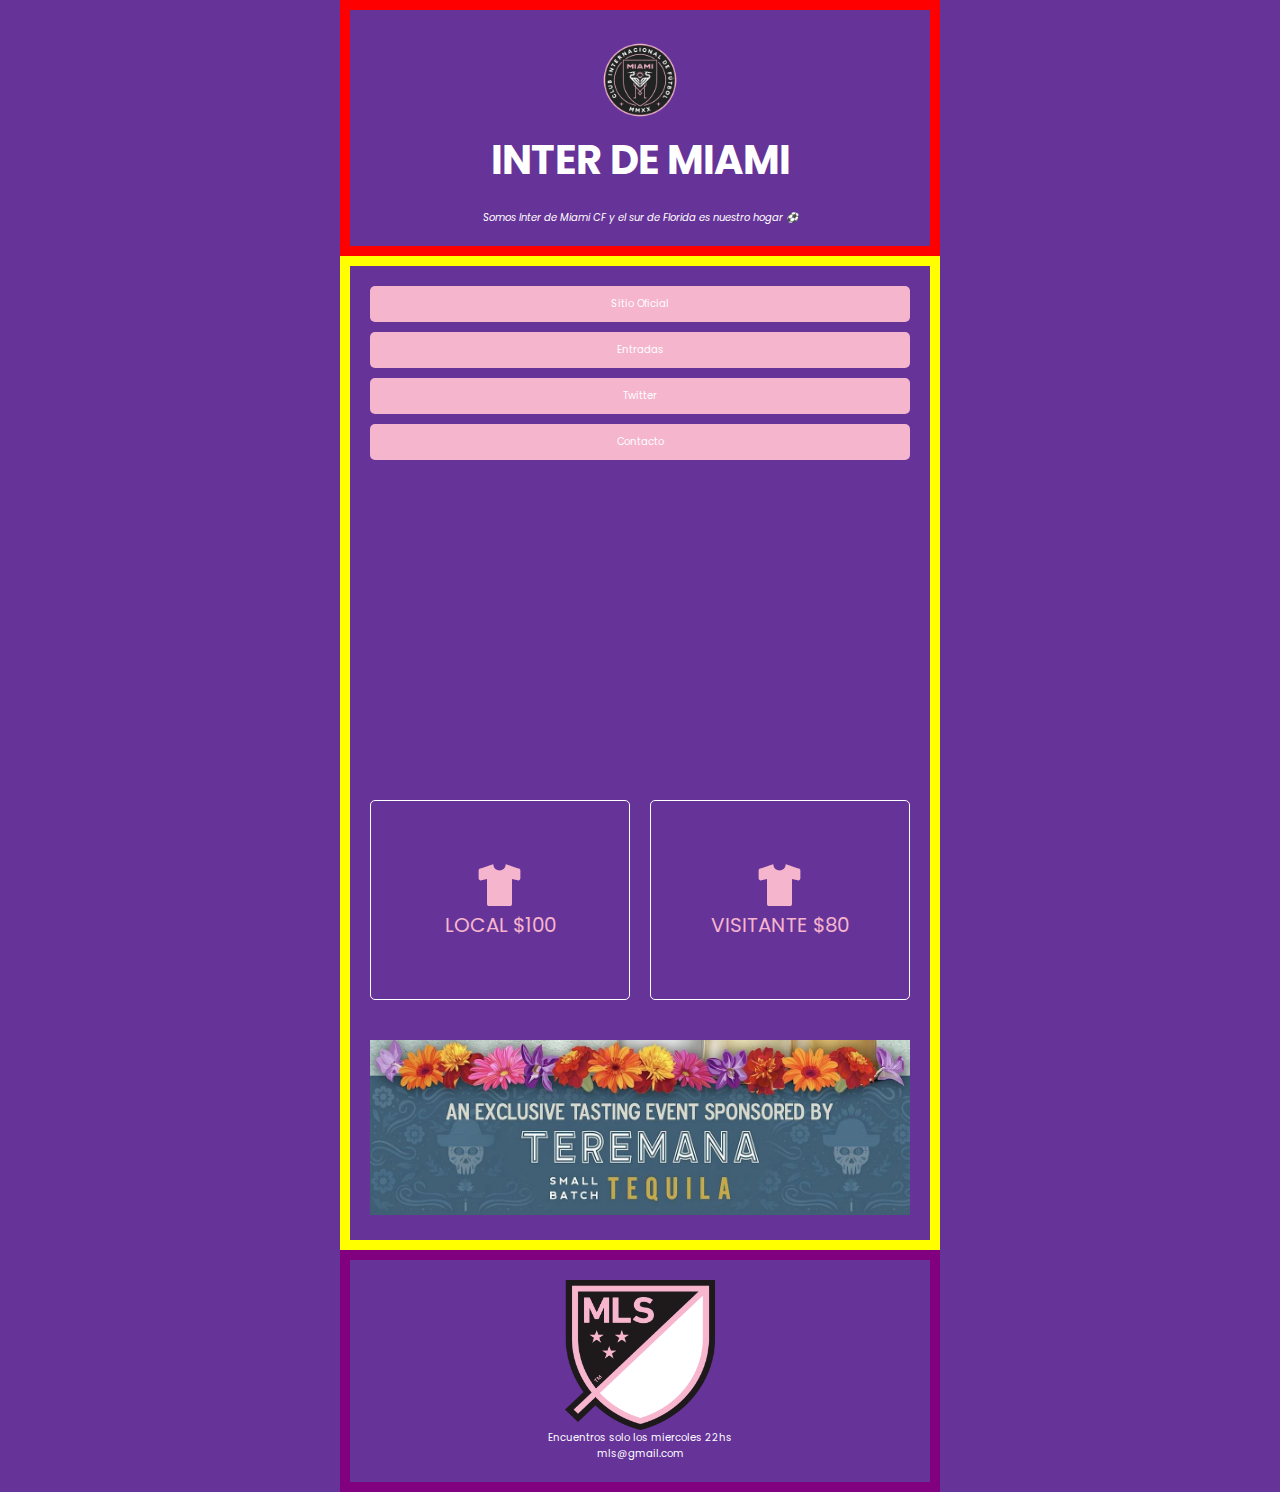
<file: index.html>
<!DOCTYPE html>
<html lang="en">
<head>
    <meta charset="UTF-8">
    <meta name="viewport" content="width=device-width, initial-scale=1.0">
    <title>Inter Miami CF</title>

    <link rel="shortcut icon" href="imagenes/logo inter.png">

   <link rel="stylesheet" href="estilos.css">
   <link rel="preconnect" href="https://fonts.googleapis.com">
   <link rel="preconnect" href="https://fonts.gstatic.com" crossorigin>
   <link href="https://fonts.googleapis.com/css2?family=Poppins:ital,wght@0,600;1,400&display=swap" rel="stylesheet">
   <link href='https://unpkg.com/boxicons@2.1.4/css/boxicons.min.css' rel='stylesheet'>

</head>
<body>
    <header class="header">
        <img class="header__logo" src="imagenes/logo inter.png" alt="Inter Miami Logo" height="200" width="200">
        <h1 class="header__titulo">Inter de Miami</h1>
        <p class="header__parrafo">Somos Inter de Miami CF y el sur de Florida es nuestro hogar ⚽</p>
        
    </header>
   
<main class="main">

    <section class="seccion1"> 
      <ul class="seccion1__lista">
        <li class="seccion1__item"><a class="seccion1__enlace" href="">Sitio Oficial</a></li> 
        <li class="seccion1__item"><a class="seccion1__enlace" href="">Entradas</a></li>
        <li class="seccion1__item"><a class="seccion1__enlace" href="">Twitter</a></li>
        <li class="seccion1__item"><a class="seccion1__enlace" href="contacto.html">Contacto</a></li>
      </ul>
</section>
    <section class="seccion2">
         <iframe class="seccion2__mapa" src="https://www.google.com/maps/embed?pb=!1m18!1m12!1m3!1d3580.083958386791!2d-80.16361802381293!3d26.19394697708293!2m3!1f0!2f0!3f0!3m2!1i1024!2i768!4f13.1!3m3!1m2!1s0x88d9b7c31d7bf0e9%3A0x91a2d16d2ff67d27!2sInter%20Miami%20CF!5e0!3m2!1ses!2sar!4v1694727778108!5m2!1ses!2sar" width="600" height="450" style="border:0;" allowfullscreen="" loading="lazy" referrerpolicy="no-referrer-when-downgrade"></iframe> 
         <!--<iframe   height="600" width="315" src="https://www.youtube.com/embed/OrPfbMZWeJQ?si=8jeqTpY3ON1r_1Ph" title="YouTube video player" frameborder="0" allow="accelerometer; autoplay; clipboard-write; encrypted-media; gyroscope; picture-in-picture; web-share" allowfullscreen></iframe> -->
    </section>

<section class="seccion3">
     <ul class="seccion3__lista">
        <li class="seccion3__item"> 
            <i class='seccion3__icono bx bxs-t-shirt'></i>
            <a class="seccion3__enlace" href="https://wa.me/1130847489" target="_blank">LOCAL $100</a> </li>
        <li class="seccion3__item"> 
            <i class='seccion3__icono bx bxs-t-shirt'></i>
            <a class="seccion3__enlace" href="https://wa.me/1130847489">VISITANTE $80</a> </li>
    </ul>
</section>

<section class="seccion4"> 
          <img class="seccion4__banner" src="imagenes/tequila.webp"  alt="Banner Sponsor" width="200" >
          <!--<video src="videos/pexels-christopher-haynes-6345016 (1080p).mp4" width="200" height="200" controls>Video</video>
</section> --> 


</main>
<footer class="footer">
<img class="footer__logo" src="imagenes/INTER MIAMI LOGO MLS.png" width="300" alt="Logotipo oficial MLS">
<p>Encuentros solo los miercoles 22hs</p>
<p>mls@gmail.com</p>
</footer>



</body>
</html>
</file>
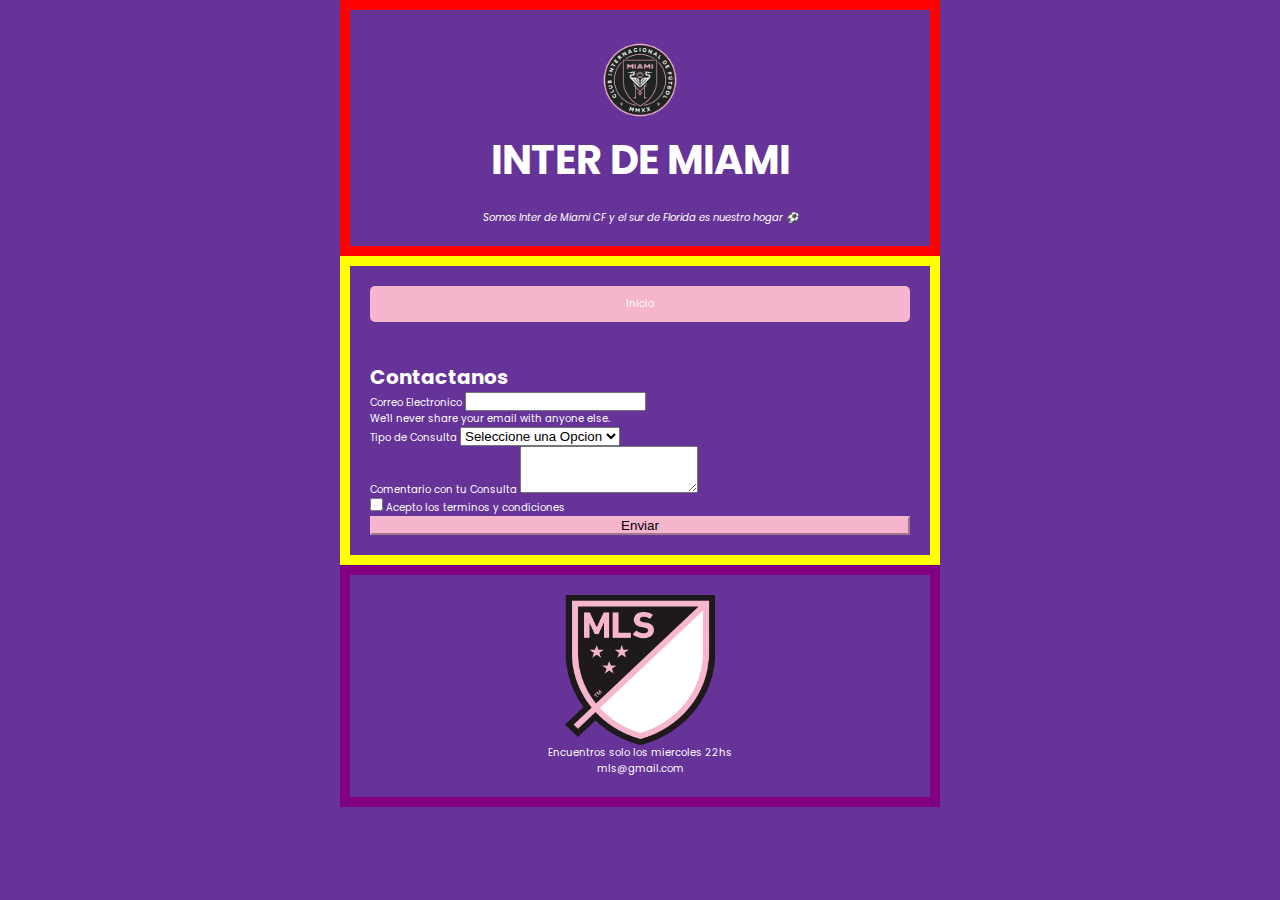
<file: contacto.html>
<!DOCTYPE html>
<html lang="en">
<head>
    <meta charset="UTF-8">
    <meta name="viewport" content="width=device-width, initial-scale=1.0">
    <title>Contacto</title>

    <!-- Hoja de Estilos de Bootstrap-->
    <link rel="shortcut icon" href="imagenes/logo inter.png">
    <link href="https://cdn.jsdelivr.net/npm/bootstrap@5.3.2/dist/css/bootstrap.min.css" rel="stylesheet" integrity="sha384-T3c6CoIi6uLrA9TneNEoa7RxnatzjcDSCmG1MXxSR1GAsXEV/Dwwykc2MPK8M2HN" crossorigin="anonymous">
    <!-- Hoja de estilos propia-->
    <link rel="stylesheet" href="estilos.css">
    <link rel="preconnect" href="https://fonts.googleapis.com">
    <link rel="preconnect" href="https://fonts.gstatic.com" crossorigin>
    <link href="https://fonts.googleapis.com/css2?family=Poppins:ital,wght@0,600;1,400&display=swap" rel="stylesheet">
    <link href='https://unpkg.com/boxicons@2.1.4/css/boxicons.min.css' rel='stylesheet'>
</head>
<body>
    <header class="header">
        <img class="header__logo" src="imagenes/logo inter.png" alt="Inter Miami Logo" height="200" width="200">
        <h1 class="header__titulo">Inter de Miami</h1>
        <p class="header__parrafo">Somos Inter de Miami CF y el sur de Florida es nuestro hogar ⚽</p>
        
    </header>
    <main class="main">
        <section class="seccion1"> 
            <ul class="seccion1__lista">
             
              <li class="seccion1__item"><a class="seccion1__enlace" href="index.html">Inicio</a></li>
            </ul>
      </section>
        <section class="seccion5">
    <h1 class="text-center">Contactanos</h1>
<form   action="https://formspree.io/f/xdorvqqd" method="POST">
    <div class="mb-3">
          <label for="exampleInputEmail1" class="form-label">Correo Electronico</label>
          <input type="email" class="form-control" id="exampleInputEmail1" aria-describedby="emailHelp" name="email">
          <div id="emailHelp" class="form-text">We'll never share your email with anyone else.</div>
    </div>
    <div class="mb-3">
    <div class="mb-3">
          <label for="">Tipo de Consulta</label>
          <select name="Tipo" class="form-select form-select-sm" aria-label="Small select example" >
            <option selected>Seleccione una Opcion</option>
            <option value="Ayuda">Ayuda</option>
            <option value="Comprar">Comprar</option>
            <option value="Devolucion">Devolucion</option>
          </select>
        </div>
         
    </div>
    <div class="mb-3">
        <label for="exampleFormControlTextarea1" class="form-label">Comentario con tu Consulta</label>
        <textarea class="form-control" id="exampleFormControlTextarea1" rows="3" name="message"></textarea>
      </div>
        
    <div class="mb-3 ">
        
          <input type="checkbox" class="form-check-input" id="exampleCheck1" name="terminos">
          <label class="form-check-label" for="exampleCheck1">Acepto los terminos y condiciones </label>
        </div>
        <button type="submit" class="btn btn-primary seccion5__boton">Enviar</button>
</form>
        </section>   
    </main> 

    <footer class="footer">
        <img class="footer__logo" src="imagenes/INTER MIAMI LOGO MLS.png" width="300" alt="Logotipo oficial MLS">
        <p>Encuentros solo los miercoles 22hs</p>
        <p>mls@gmail.com</p>
        </footer>
 
    <!--Hoja de Javascript - Bootstrap -->
    <script src="https://cdn.jsdelivr.net/npm/bootstrap@5.3.2/dist/js/bootstrap.bundle.min.js" integrity="sha384-C6RzsynM9kWDrMNeT87bh95OGNyZPhcTNXj1NW7RuBCsyN/o0jlpcV8Qyq46cDfL" crossorigin="anonymous"></script>
</body>
</html>
</file>
<file: estilos.css>
* { 
    margin: 0;
    padding: 0;
    box-sizing: border-box;
}

ul, ol {
    list-style-position: inside;
}

a {
    color: inherit;
    /*tex-decoration: none; */
}

img , video, iframe {
    max-width: 100%;
    height: auto;
}

body {
    background-color: #212322; /* fondo del body */
    color: white; /* #000000 */  /*color de letra herencia*/
    font-family: 'Poppins', sans-serif; /*tipo de letra*/
    /*background-image: url("imagenes/shattered-feelings@3000x2000px.jpg");
    background-repeat: no-repeat;
    background-size: cover;*/
}
.header,main,footer {
    max-width: 600px;
    margin: 0 auto;
}
.header {
border: 10px solid red;
display: flex; /*propiedad obligatoria para utilizar flexbox y acomodar nuestro contenido*/
flex-direction: column; /*Eje principal vertical (column) */ /*horinzontal (row)*/
align-items: center;/*controlar el eje secundario de los elementos hijos*/
justify-content: center;/*controlar el eje principal de los elementos hijos */
padding: 2rem;
/*margin: 2rem:*/
}

.main {
border : 10px solid yellow;

}



.header__logo {
    width: 100px;
    height: 100px;
}
html{
    font-size: 10px;
}
.header__titulo {
    font-size: 4rem; /*1rem -> 16px */ /*1rem -> 10px */
    text-transform: uppercase;
    text-align: center;
    font-weight: 700;
    font-style: normal;
    margin:  0 0 2rem 0;

}

.header__parrafo {
    text-align: center;
    font-style: italic;

}
/*Seccion 1 */
.seccion1 {
    /*padding: 1rem 2rem 3rem 4rem ;*/
    padding-top: 2rem;
    padding-right: 2rem;
    padding-bottom: 2rem;
    padding-left: 2rem;
}
.seccion1__item {
    background-color: #f5b5cd;
    border-radius: 0.5rem;
    
}

.seccion1__lista {
    text-align: center;
    display: flex;
    flex-direction: column;
    gap: 1rem;
    list-style-type: none;
}
.seccion1__enlace {
   /* background-color: red;*/
    display: block;
    padding: 1rem;
    text-decoration: none;
}

/* Seccion 2 */

.seccion2__mapa {
    width: 80%;
    height: 300px;
    margin: 0% auto;
    display: block;
}
/* Seccion 3 */

.seccion3 {
    padding: 2rem;
}

.seccion3__lista {
    list-style-type: none;
    display: flex;
    flex-direction: row;
    gap: 2rem;
    
    
}

.seccion3__item {
    width: 300px;
    height: 200px;
    border: 1px solid white;
    display: flex;
    flex-direction: column;
    justify-content: center;
    align-items: center;
    border-radius: 0.5rem;
}

.seccion3__enlace {
    text-decoration: none;
    text-transform: uppercase;
    font-size: 2rem;
    color: #f5b5cd;
}
.seccion3__icono {
    font-size: 5rem;
    color: #f5b5cd;
   
}
/* Seccion 4 */

.seccion4 {
    padding: 2rem;
}
.seccion4__banner {
    width: 100%;

}

/*footer*/
.footer {
    border:  10px solid purple;
    display: flex;
    flex-direction: column;
    align-items: center;
    padding: 2rem;
}

.footer__logo {
    width: 150px;
    height: 150px;
}


.seccion5 {
    padding: 2rem;
}

.seccion5__boton {
    background-color: #f5b5cd;
    border-color: #f5b5cd;
    width: 100%;
}

/* Media Querys */

/* Mobile First */
@media (min-width: 900px) {
    body {
        background-color: rebeccapurple;
    }
} 

/*Desktop First 
@media ( max-width: 768px) {
    body {
        background-color: red;
    }
}*/
</file>
